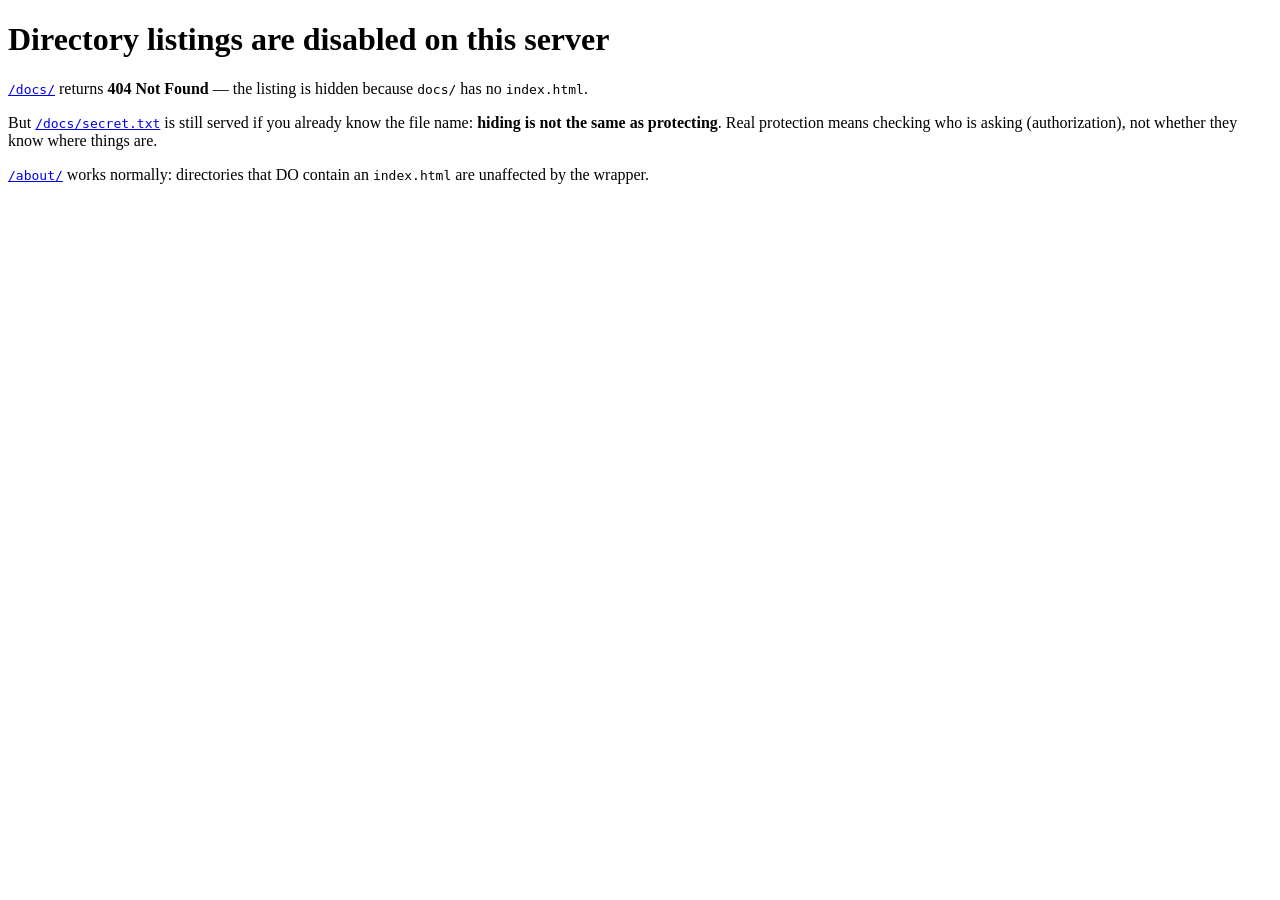
<file: webdev/fileserver/no-listing/public/index.html>
<!doctype html>
<html lang="en">
<head>
    <meta charset="utf-8">
    <title>No directory listing here</title>
</head>
<body>
    <h1>Directory listings are disabled on this server</h1>

    <p><a href="/docs/"><code>/docs/</code></a> returns <strong>404 Not Found</strong> —
       the listing is hidden because <code>docs/</code> has no <code>index.html</code>.</p>

    <p>But <a href="/docs/secret.txt"><code>/docs/secret.txt</code></a> is still served if
       you already know the file name: <strong>hiding is not the same as protecting</strong>.
       Real protection means checking who is asking (authorization), not
       whether they know where things are.</p>

    <p><a href="/about/"><code>/about/</code></a> works normally: directories that DO
       contain an <code>index.html</code> are unaffected by the wrapper.</p>
</body>
</html>
</file>
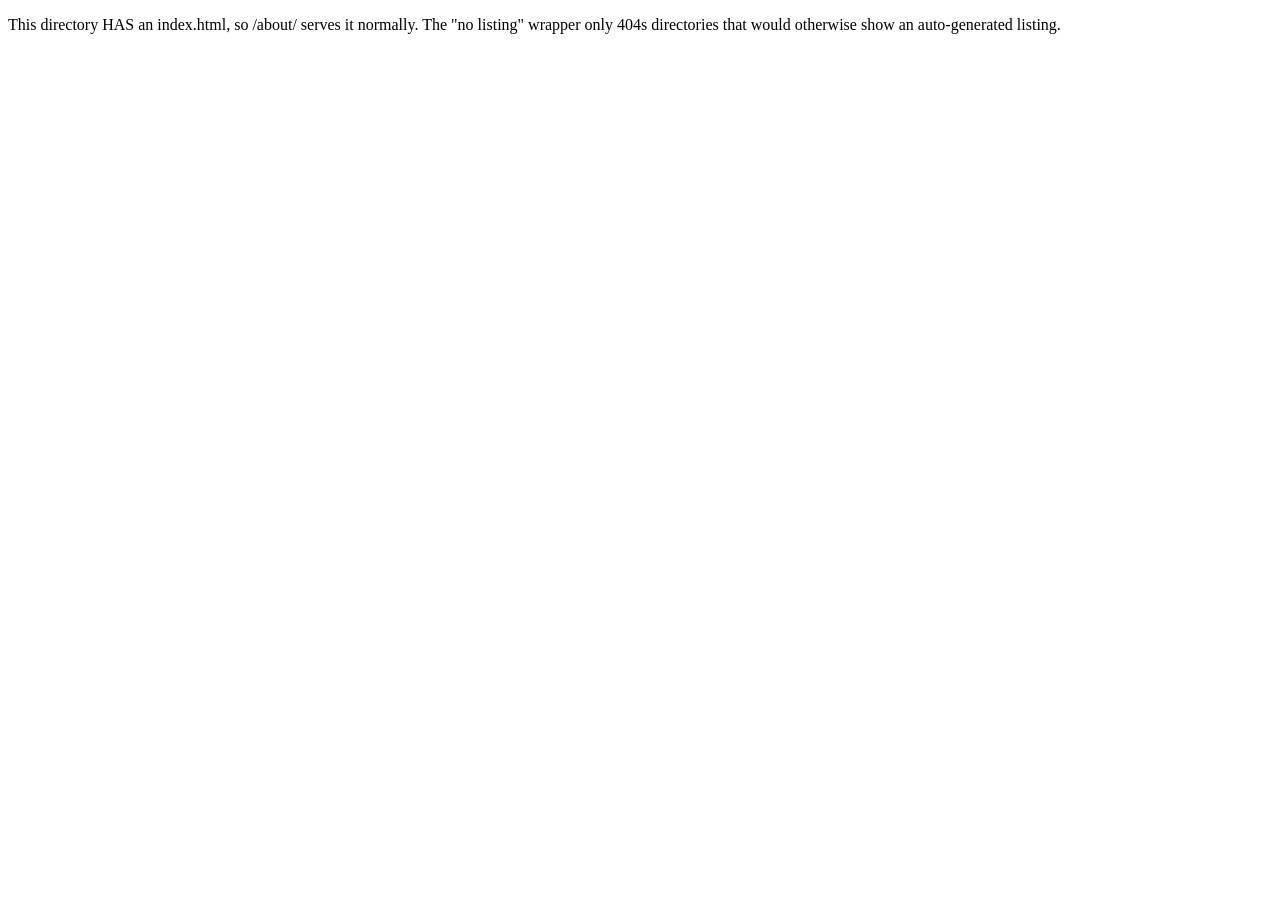
<file: webdev/fileserver/no-listing/public/about/index.html>
<!doctype html>
<html lang="en">
<head><meta charset="utf-8"><title>About</title></head>
<body>
    <p>
        This directory HAS an index.html, so /about/ serves it normally.
        The "no listing" wrapper only 404s directories that would otherwise
        show an auto-generated listing.
    </p>
</body>
</html>
</file>
